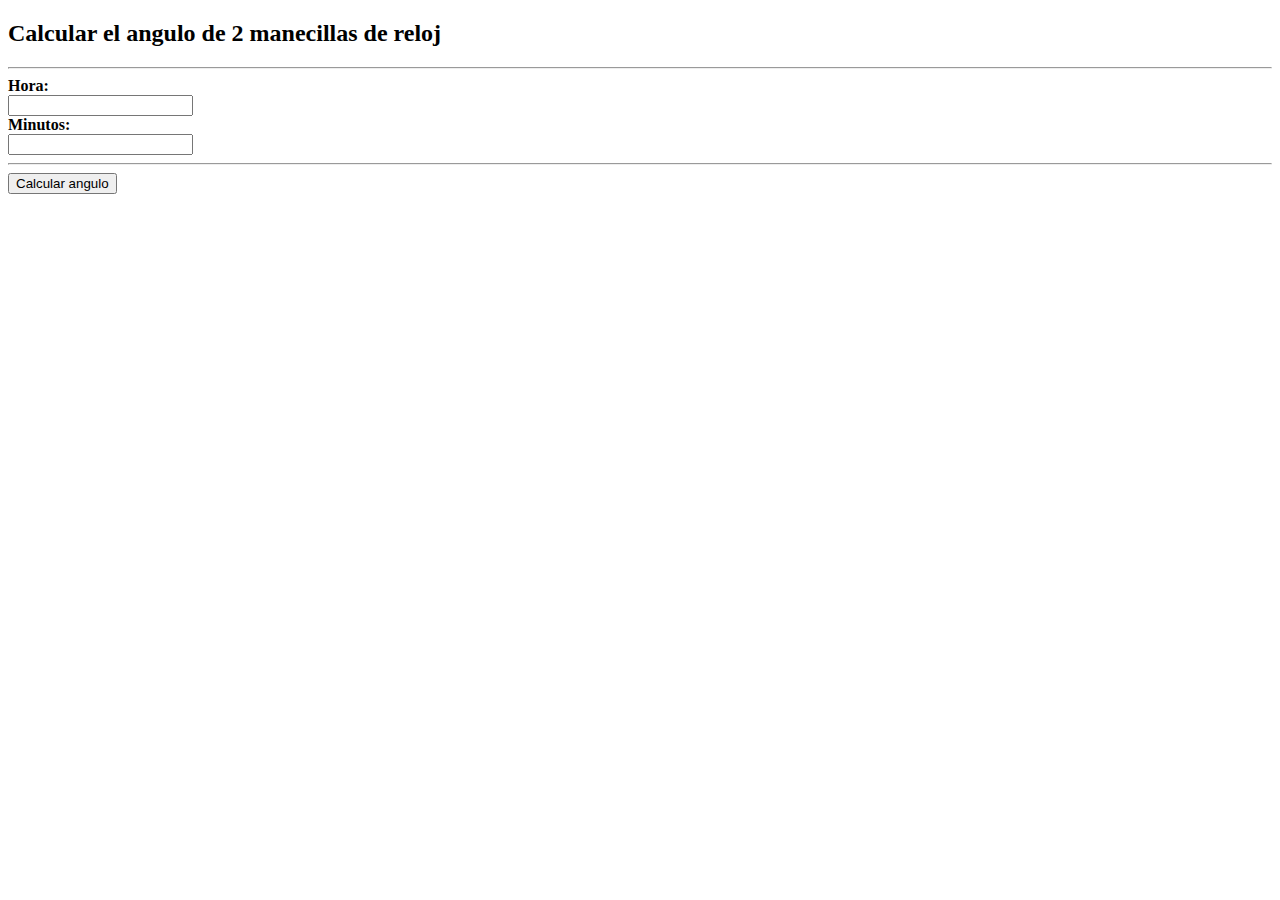
<file: Calculo-Angulo-Hora/index.html>
<!DOCTYPE html>
<html lang="en" dir="ltr">
  <head>
    <meta charset="utf-8">
    <title>Calculo de angulo en reloj</title>
    <script type="text/javascript" src="javascript.js"></script>
  </head>
  <body>
    <h2>Calcular el angulo de 2 manecillas de reloj</h2>
    <hr>
    <b>Hora:</b>
    <br><input type="text" maxlength="2" id="h"><br>
    <b>Minutos:</b>
    <br><input type="text" maxlength="2" id="m"><br>
    <hr>
    <input id="boton" type="submit" name="boton" value="Calcular angulo" onclick="angulo()"/>
  </body>
</html>
</file>
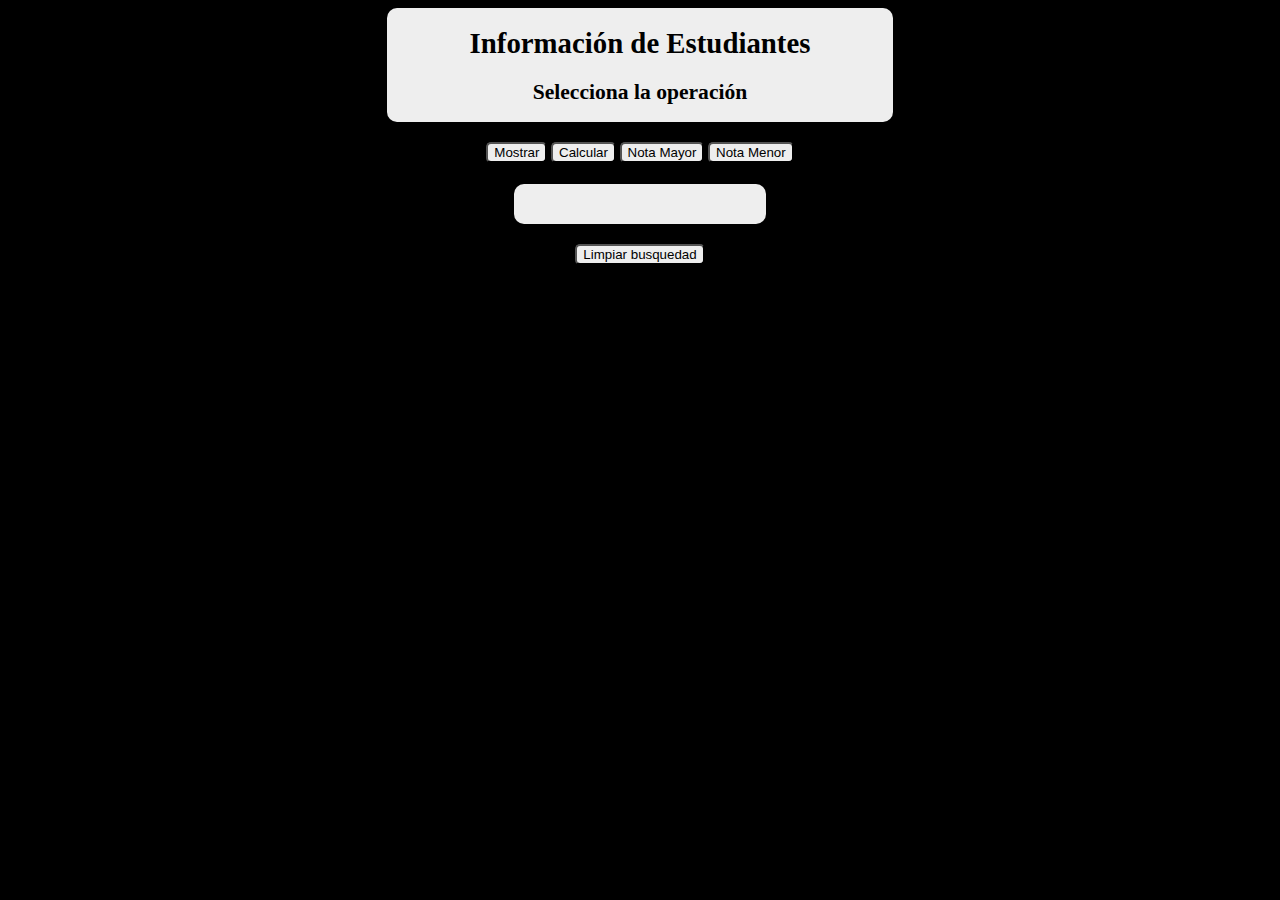
<file: Codigo1/index.html>
<!DOCTYPE html>
<html>
<head>
<title>Evaluacion Final</title>
<script type="text/javascript" src="js/Accion.js"></script>
<link href="./css/estilos.css" rel="stylesheet" type="text/css"/>
<meta name="viewport" content="width=device-width,user-scalable=no">
</head>
<body>
<header>
			<h1>Informaci&oacuten de Estudiantes</h1>
			<h2>Selecciona la operaci&oacuten</h2>
</header>

		<input id="boton" type="submit" name="boton" value="Mostrar" onclick="Mostrar(resultado)"/>
		<input id="boton" type="submit" name="boton" value="Calcular" onclick="Promedio(resultado)" />
		<input id="boton" type="submit" name="boton" value="Nota Mayor" onclick="NumMayor(resultado)" />
		<input id="boton" type="submit" name="boton" value="Nota Menor" onclick="NumMenor(resultado)" />

	 <form onreset="restablecer()">
	 		<p id="Resultado"></p>
	 		<input id="boton" type="submit" value="Limpiar busquedad" type="reset"/>
	 </form>
</body>
</html>
</file>
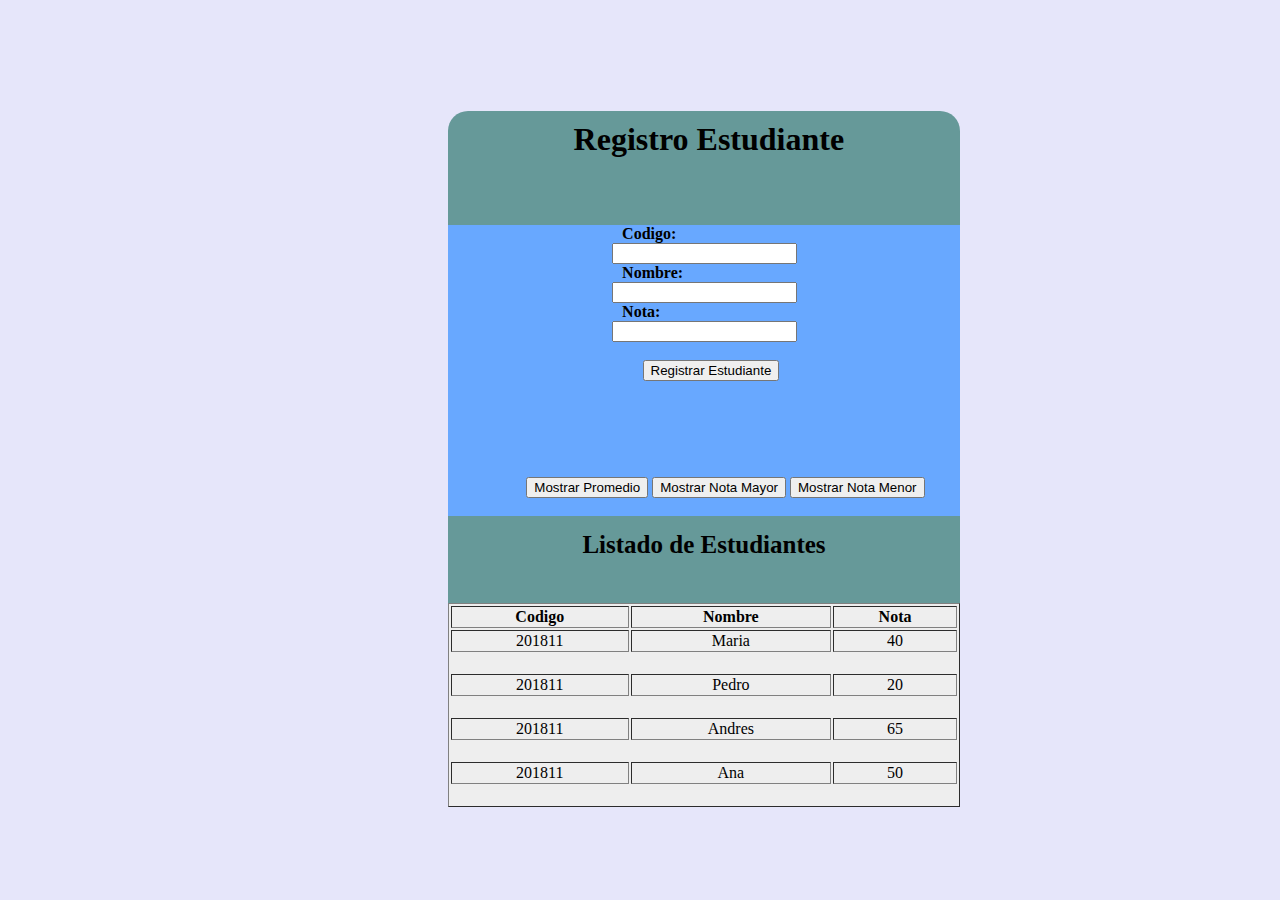
<file: Codigo2/index.html>
<!DOCTYPE html>
<html lang="en" dir="ltr">
  <head>
    <meta charset="utf-8">
    <title>Proyecto Final|El DOM y el BOM</title>
    <script type="text/javascript" src="js/javascript.js"></script>
    <link rel="stylesheet" type="text/css" href="css/style.css"/>
  </head>
    <body>
    <h1 id="encabezado">Registro Estudiante</h1>
    <form id="formulario">
         <div>
         <b>Codigo:</b>
         <br>
         <input type="text" id="cod"/>
         <br>
         <b>Nombre:</b>
         <br>
         <input type="text" id="nom"/>
         <br>
         <b>Nota:</b>
         <br>
         <input type="text" id="not"/>
         <br>
         <br>
         </div>
         <div id="boton">
         <button id="BtnRegistrar">Registrar Estudiante</button>
         </div>
         <div id="botones">
         <button id="BtnPromedio">Mostrar Promedio</button>
         <button id="BtnNmayor">Mostrar Nota Mayor</button>
         <button id="BtnNmenor">Mostrar Nota Menor</button>
        </div>
      </form>
      <h2 id="lista">Listado de Estudiantes</h2>
        <table id="cuadro" border="1">
            <thead  id="ecuadro">
            <tr>
              <td><strong>Codigo</strong></td>
              <td><strong>Nombre</strong></td>
              <td><strong>Nota</strong></td>
            </tr>
            </thead>
            <tbody id="Estudiantes">
            </tbody>
            <tfoot id="nuevoEstudiante">
            </tfoot>
        </table>
  </body>
</html>
</file>
<file: Codigo1/css/estilos.css>
body
{
  background-color: #000;
  width: auto;
  text-align: center;
  font-size: 0.9em;
}
header
{
  overflow: hidden;
  background: #eee;
  margin-left: 30%;
  margin-right: 30%;
  margin-bottom: 20px;
  border-radius: 10px;
}
#boton
{
  border-radius: 5px;
  background-color: #fff;
  background-color: #eee;
}
#Resultado
{
  margin-left: 40%;
  margin-right: 40%;
  border-radius: 10px;
  background-color: #eee;
  font-size: 1.4em;
  color:#000;
  text-align: justify;
  padding: 20px;
}
</file>
<file: Codigo2/css/style.css>
body{
  background-color: #E6E6FA;
  text-align: center;
}

b {
  position: absolute;
  left: 34%;
}

#encabezado{
  background: #669999;
  position: absolute;
  top: 10%;
  left: 35%;
  width: 39.2%;
  height: 10%;
  padding: 10px 0px 20px 10px;
  border-top-left-radius: 20px;
  border-top-right-radius: 20px;
}

#formulario {
  background: #68A8FF;
  position: absolute;
  top: 25%;
  left: 35%;
  width: 40%;
  height: 35%;
}

#boton {
  position: absolute;
  margin-left: 38%;
}

#botones {
  position: absolute;
  top: 80%;
  margin-left: 15.3%;
}

#lista {
  background: #669999;
  position:absolute;
  font-size: 25px;
  padding-top: 15px;
  top: 55%;
  left: 35%;
  width: 40%;
  height: 20%;
}

#cuadro{
  background: #EEE;
  position: absolute;
  top: 67%;
  left: 35%;
  width: 40%;
}
</file>
